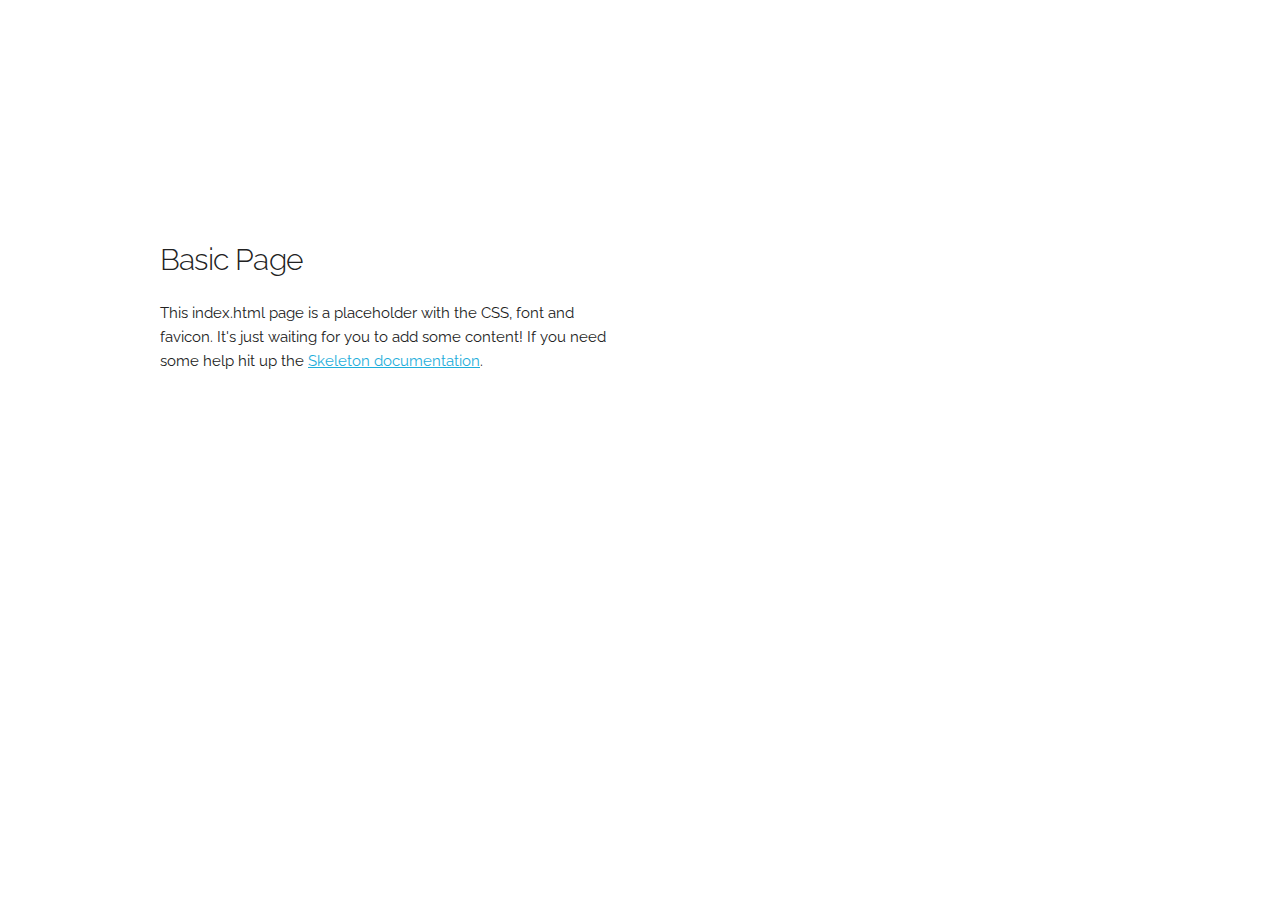
<file: gene_analyze_web/gene_analyze_web/static/index.html>
<!DOCTYPE html>
<html lang="en">
<head>

  <!-- Basic Page Needs
  –––––––––––––––––––––––––––––––––––––––––––––––––– -->
  <meta charset="utf-8">
  <title>Your page title here :)</title>
  <meta name="description" content="">
  <meta name="author" content="">

  <!-- Mobile Specific Metas
  –––––––––––––––––––––––––––––––––––––––––––––––––– -->
  <meta name="viewport" content="width=device-width, initial-scale=1">

  <!-- FONT
  –––––––––––––––––––––––––––––––––––––––––––––––––– -->
  <link href="//fonts.googleapis.com/css?family=Raleway:400,300,600" rel="stylesheet" type="text/css">

  <!-- CSS
  –––––––––––––––––––––––––––––––––––––––––––––––––– -->
  <link rel="stylesheet" href="css/normalize.css">
  <link rel="stylesheet" href="css/skeleton.css">

  <!-- Favicon
  –––––––––––––––––––––––––––––––––––––––––––––––––– -->
  <link rel="icon" type="image/png" href="images/favicon.png">

</head>
<body>

  <!-- Primary Page Layout
  –––––––––––––––––––––––––––––––––––––––––––––––––– -->
  <div class="container">
    <div class="row">
      <div class="one-half column" style="margin-top: 25%">
        <h4>Basic Page</h4>
        <p>This index.html page is a placeholder with the CSS, font and favicon. It's just waiting for you to add some content! If you need some help hit up the <a href="http://www.getskeleton.com">Skeleton documentation</a>.</p>
      </div>
    </div>
  </div>

<!-- End Document
  –––––––––––––––––––––––––––––––––––––––––––––––––– -->
</body>
</html>
</file>
<file: gene_analyze_web/gene_analyze_web/static/css/skeleton.css>
/*
* Skeleton V2.0.4
* Copyright 2014, Dave Gamache
* www.getskeleton.com
* Free to use under the MIT license.
* http://www.opensource.org/licenses/mit-license.php
* 12/29/2014
*/


/* Table of contents
––––––––––––––––––––––––––––––––––––––––––––––––––
- Grid
- Base Styles
- Typography
- Links
- Buttons
- Forms
- Lists
- Code
- Tables
- Spacing
- Utilities
- Clearing
- Media Queries
*/


/* Grid
–––––––––––––––––––––––––––––––––––––––––––––––––– */
.container {
  position: relative;
  width: 100%;
  max-width: 960px;
  margin: 0 auto;
  padding: 0 20px;
  box-sizing: border-box; }
.column,
.columns {
  width: 100%;
  float: left;
  box-sizing: border-box; }

/* For devices larger than 400px */
@media (min-width: 400px) {
  .container {
    width: 85%;
    padding: 0; }
}

/* For devices larger than 550px */
@media (min-width: 550px) {
  .container {
    width: 80%; }
  .column,
  .columns {
    margin-left: 4%; }
  .column:first-child,
  .columns:first-child {
    margin-left: 0; }

  .one.column,
  .one.columns                    { width: 4.66666666667%; }
  .two.columns                    { width: 13.3333333333%; }
  .three.columns                  { width: 22%;            }
  .four.columns                   { width: 30.6666666667%; }
  .five.columns                   { width: 39.3333333333%; }
  .six.columns                    { width: 48%;            }
  .seven.columns                  { width: 56.6666666667%; }
  .eight.columns                  { width: 65.3333333333%; }
  .nine.columns                   { width: 74.0%;          }
  .ten.columns                    { width: 82.6666666667%; }
  .eleven.columns                 { width: 91.3333333333%; }
  .twelve.columns                 { width: 100%; margin-left: 0; }

  .one-third.column               { width: 30.6666666667%; }
  .two-thirds.column              { width: 65.3333333333%; }

  .one-half.column                { width: 48%; }

  /* Offsets */
  .offset-by-one.column,
  .offset-by-one.columns          { margin-left: 8.66666666667%; }
  .offset-by-two.column,
  .offset-by-two.columns          { margin-left: 17.3333333333%; }
  .offset-by-three.column,
  .offset-by-three.columns        { margin-left: 26%;            }
  .offset-by-four.column,
  .offset-by-four.columns         { margin-left: 34.6666666667%; }
  .offset-by-five.column,
  .offset-by-five.columns         { margin-left: 43.3333333333%; }
  .offset-by-six.column,
  .offset-by-six.columns          { margin-left: 52%;            }
  .offset-by-seven.column,
  .offset-by-seven.columns        { margin-left: 60.6666666667%; }
  .offset-by-eight.column,
  .offset-by-eight.columns        { margin-left: 69.3333333333%; }
  .offset-by-nine.column,
  .offset-by-nine.columns         { margin-left: 78.0%;          }
  .offset-by-ten.column,
  .offset-by-ten.columns          { margin-left: 86.6666666667%; }
  .offset-by-eleven.column,
  .offset-by-eleven.columns       { margin-left: 95.3333333333%; }

  .offset-by-one-third.column,
  .offset-by-one-third.columns    { margin-left: 34.6666666667%; }
  .offset-by-two-thirds.column,
  .offset-by-two-thirds.columns   { margin-left: 69.3333333333%; }

  .offset-by-one-half.column,
  .offset-by-one-half.columns     { margin-left: 52%; }

}


/* Base Styles
–––––––––––––––––––––––––––––––––––––––––––––––––– */
/* NOTE
html is set to 62.5% so that all the REM measurements throughout Skeleton
are based on 10px sizing. So basically 1.5rem = 15px :) */
html {
  font-size: 62.5%; }
body {
  font-size: 1.5em; /* currently ems cause chrome bug misinterpreting rems on body element */
  line-height: 1.6;
  font-weight: 400;
  font-family: "Raleway", "HelveticaNeue", "Helvetica Neue", Helvetica, Arial, sans-serif;
  color: #222; }


/* Typography
–––––––––––––––––––––––––––––––––––––––––––––––––– */
h1, h2, h3, h4, h5, h6 {
  margin-top: 0;
  margin-bottom: 2rem;
  font-weight: 300; }
h1 { font-size: 4.0rem; line-height: 1.2;  letter-spacing: -.1rem;}
h2 { font-size: 3.6rem; line-height: 1.25; letter-spacing: -.1rem; }
h3 { font-size: 3.0rem; line-height: 1.3;  letter-spacing: -.1rem; }
h4 { font-size: 2.4rem; line-height: 1.35; letter-spacing: -.08rem; }
h5 { font-size: 1.8rem; line-height: 1.5;  letter-spacing: -.05rem; }
h6 { font-size: 1.5rem; line-height: 1.6;  letter-spacing: 0; }

/* Larger than phablet */
@media (min-width: 550px) {
  h1 { font-size: 5.0rem; }
  h2 { font-size: 4.2rem; }
  h3 { font-size: 3.6rem; }
  h4 { font-size: 3.0rem; }
  h5 { font-size: 2.4rem; }
  h6 { font-size: 1.5rem; }
}

p {
  margin-top: 0; }


/* Links
–––––––––––––––––––––––––––––––––––––––––––––––––– */
a {
  color: #1EAEDB; }
a:hover {
  color: #0FA0CE; }


/* Buttons
–––––––––––––––––––––––––––––––––––––––––––––––––– */
.button,
button,
input[type="submit"],
input[type="reset"],
input[type="button"] {
  display: inline-block;
  height: 38px;
  padding: 0 30px;
  color: #555;
  text-align: center;
  font-size: 11px;
  font-weight: 600;
  line-height: 38px;
  letter-spacing: .1rem;
  text-transform: uppercase;
  text-decoration: none;
  white-space: nowrap;
  background-color: transparent;
  border-radius: 4px;
  border: 1px solid #bbb;
  cursor: pointer;
  box-sizing: border-box; }
.button:hover,
button:hover,
input[type="submit"]:hover,
input[type="reset"]:hover,
input[type="button"]:hover,
.button:focus,
button:focus,
input[type="submit"]:focus,
input[type="reset"]:focus,
input[type="button"]:focus {
  color: #333;
  border-color: #888;
  outline: 0; }
.button.button-primary,
button.button-primary,
input[type="submit"].button-primary,
input[type="reset"].button-primary,
input[type="button"].button-primary {
  color: #FFF;
  background-color: #33C3F0;
  border-color: #33C3F0; }
.button.button-primary:hover,
button.button-primary:hover,
input[type="submit"].button-primary:hover,
input[type="reset"].button-primary:hover,
input[type="button"].button-primary:hover,
.button.button-primary:focus,
button.button-primary:focus,
input[type="submit"].button-primary:focus,
input[type="reset"].button-primary:focus,
input[type="button"].button-primary:focus {
  color: #FFF;
  background-color: #1EAEDB;
  border-color: #1EAEDB; }


/* Forms
–––––––––––––––––––––––––––––––––––––––––––––––––– */
input[type="email"],
input[type="number"],
input[type="search"],
input[type="text"],
input[type="tel"],
input[type="url"],
input[type="password"],
textarea,
select {
  height: 38px;
  padding: 6px 10px; /* The 6px vertically centers text on FF, ignored by Webkit */
  background-color: #fff;
  border: 1px solid #D1D1D1;
  border-radius: 4px;
  box-shadow: none;
  box-sizing: border-box; }
/* Removes awkward default styles on some inputs for iOS */
input[type="email"],
input[type="number"],
input[type="search"],
input[type="text"],
input[type="tel"],
input[type="url"],
input[type="password"],
textarea {
  -webkit-appearance: none;
     -moz-appearance: none;
          appearance: none; }
textarea {
  min-height: 65px;
  padding-top: 6px;
  padding-bottom: 6px; }
input[type="email"]:focus,
input[type="number"]:focus,
input[type="search"]:focus,
input[type="text"]:focus,
input[type="tel"]:focus,
input[type="url"]:focus,
input[type="password"]:focus,
textarea:focus,
select:focus {
  border: 1px solid #33C3F0;
  outline: 0; }
label,
legend {
  display: block;
  margin-bottom: .5rem;
  font-weight: 600; }
fieldset {
  padding: 0;
  border-width: 0; }
input[type="checkbox"],
input[type="radio"] {
  display: inline; }
label > .label-body {
  display: inline-block;
  margin-left: .5rem;
  font-weight: normal; }


/* Lists
–––––––––––––––––––––––––––––––––––––––––––––––––– */
ul {
  list-style: circle inside; }
ol {
  list-style: decimal inside; }
ol, ul {
  padding-left: 0;
  margin-top: 0; }
ul ul,
ul ol,
ol ol,
ol ul {
  margin: 1.5rem 0 1.5rem 3rem;
  font-size: 90%; }
li {
  margin-bottom: 1rem; }


/* Code
–––––––––––––––––––––––––––––––––––––––––––––––––– */
code {
  padding: .2rem .5rem;
  margin: 0 .2rem;
  font-size: 90%;
  white-space: nowrap;
  background: #F1F1F1;
  border: 1px solid #E1E1E1;
  border-radius: 4px; }
pre > code {
  display: block;
  padding: 1rem 1.5rem;
  white-space: pre; }


/* Tables
–––––––––––––––––––––––––––––––––––––––––––––––––– */
th,
td {
  padding: 12px 15px;
  text-align: left;
  border-bottom: 1px solid #E1E1E1; }
th:first-child,
td:first-child {
  padding-left: 0; }
th:last-child,
td:last-child {
  padding-right: 0; }


/* Spacing
–––––––––––––––––––––––––––––––––––––––––––––––––– */
button,
.button {
  margin-bottom: 1rem; }
input,
textarea,
select,
fieldset {
  margin-bottom: 1.5rem; }
pre,
blockquote,
dl,
figure,
table,
p,
ul,
ol,
form {
  margin-bottom: 2.5rem; }


/* Utilities
–––––––––––––––––––––––––––––––––––––––––––––––––– */
.u-full-width {
  width: 100%;
  box-sizing: border-box; }
.u-max-full-width {
  max-width: 100%;
  box-sizing: border-box; }
.u-pull-right {
  float: right; }
.u-pull-left {
  float: left; }


/* Misc
–––––––––––––––––––––––––––––––––––––––––––––––––– */
hr {
  margin-top: 3rem;
  margin-bottom: 3.5rem;
  border-width: 0;
  border-top: 1px solid #E1E1E1; }


/* Clearing
–––––––––––––––––––––––––––––––––––––––––––––––––– */

/* Self Clearing Goodness */
.container:after,
.row:after,
.u-cf {
  content: "";
  display: table;
  clear: both; }


/* Media Queries
–––––––––––––––––––––––––––––––––––––––––––––––––– */
/*
Note: The best way to structure the use of media queries is to create the queries
near the relevant code. For example, if you wanted to change the styles for buttons
on small devices, paste the mobile query code up in the buttons section and style it
there.
*/


/* Larger than mobile */
@media (min-width: 400px) {}

/* Larger than phablet (also point when grid becomes active) */
@media (min-width: 550px) {}

/* Larger than tablet */
@media (min-width: 750px) {}

/* Larger than desktop */
@media (min-width: 1000px) {}

/* Larger than Desktop HD */
@media (min-width: 1200px) {}
</file>
